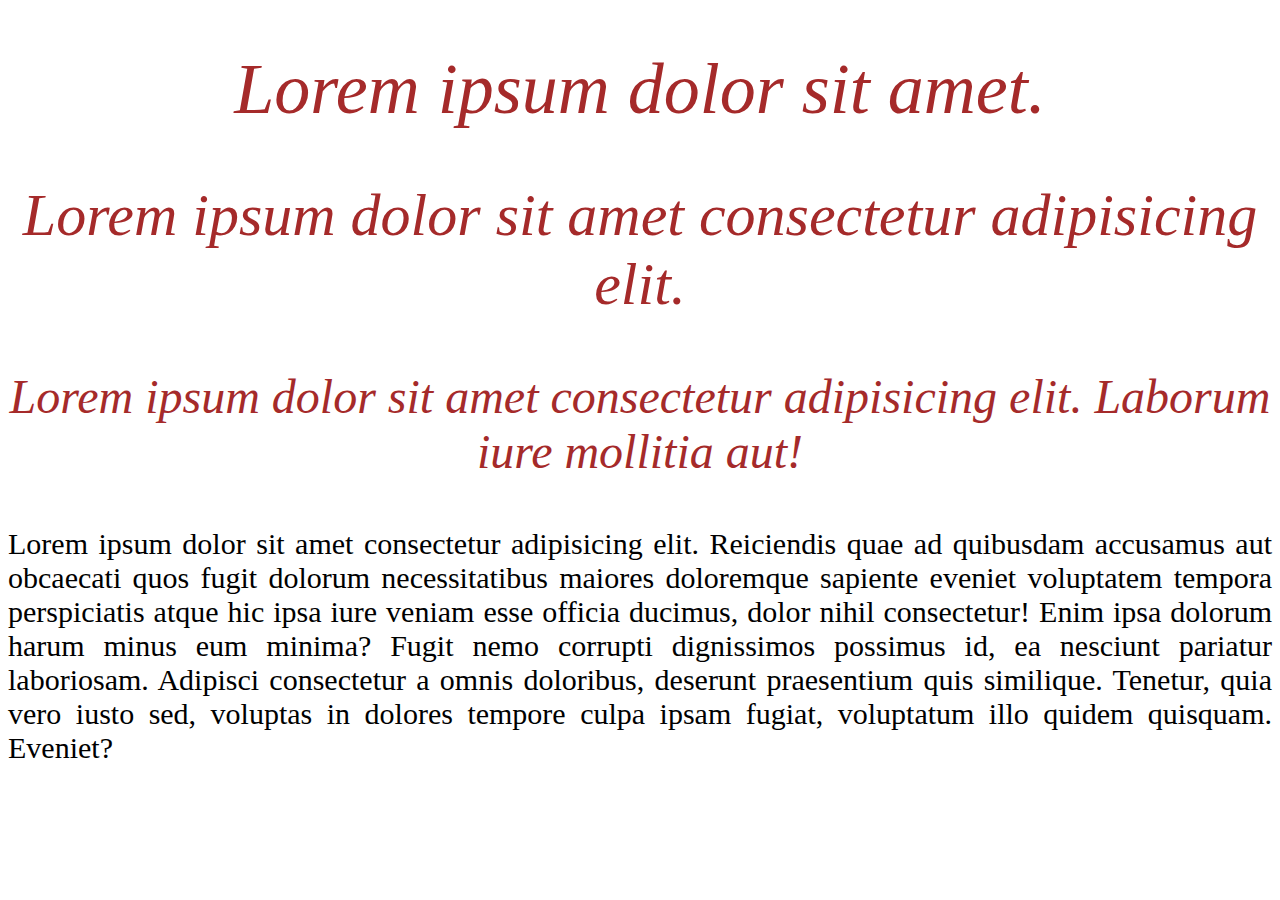
<file: aula_02_3006/textos/index.html>
<!DOCTYPE html>
<html lang="pt-BR">
<head>
    <meta charset="UTF-8">
    <meta name="viewport" content="width=device-width, initial-scale=1.0">
    <title>Document</title>
    <link rel="stylesheet" href="css/styles.css">
</head>
<body>
    <div class="container">
        <h1>Lorem ipsum dolor sit amet.</h1>
        <h2>Lorem ipsum dolor sit amet consectetur adipisicing elit.</h2>
        <h3>
            Lorem ipsum dolor sit amet consectetur adipisicing elit. Laborum iure
            mollitia aut!
        </h3>
        <p>
            Lorem ipsum dolor sit amet consectetur adipisicing elit. Reiciendis quae
            ad quibusdam accusamus aut obcaecati quos fugit dolorum necessitatibus
            maiores doloremque sapiente eveniet voluptatem tempora perspiciatis
            atque hic ipsa iure veniam esse officia ducimus, dolor nihil
            consectetur! Enim ipsa dolorum harum minus eum minima? Fugit nemo
            corrupti dignissimos possimus id, ea nesciunt pariatur laboriosam.
            Adipisci consectetur a omnis doloribus, deserunt praesentium quis
            similique. Tenetur, quia vero iusto sed, voluptas in dolores tempore
            culpa ipsam fugiat, voluptatum illo quidem quisquam. Eveniet?
        </p>
    </div>
</body>
</html>
</file>
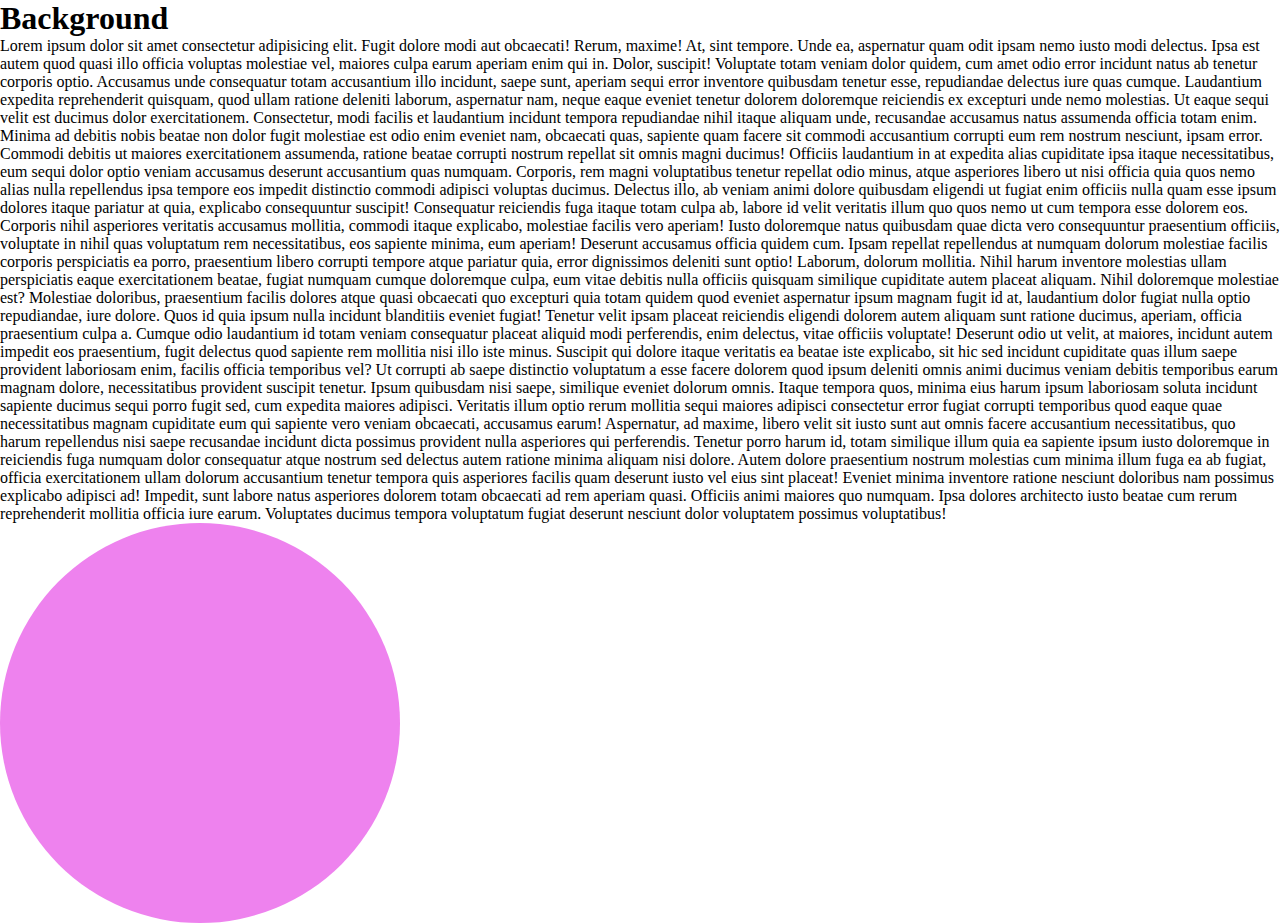
<file: aula_03_0307/background/index.html>
<!DOCTYPE html>
<html lang="en">
<head>
    <meta charset="UTF-8">
    <meta name="viewport" content="width=device-width, initial-scale=1.0">
    <link rel="stylesheet" href="css/styles.css">
    <title>Background</title>
</head>
<body>
    <h1>Background</h1>

    <p>
        Lorem ipsum dolor sit amet consectetur adipisicing elit. Fugit dolore modi aut obcaecati! Rerum, maxime! At, sint tempore. Unde ea, aspernatur quam odit ipsam nemo iusto modi delectus. Ipsa est autem quod quasi illo officia voluptas molestiae vel, maiores culpa earum aperiam enim qui in. Dolor, suscipit! Voluptate totam veniam dolor quidem, cum amet odio error incidunt natus ab tenetur corporis optio. Accusamus unde consequatur totam accusantium illo incidunt, saepe sunt, aperiam sequi error inventore quibusdam tenetur esse, repudiandae delectus iure quas cumque. Laudantium expedita reprehenderit quisquam, quod ullam ratione deleniti laborum, aspernatur nam, neque eaque eveniet tenetur dolorem doloremque reiciendis ex excepturi unde nemo molestias. Ut eaque sequi velit est ducimus dolor exercitationem. Consectetur, modi facilis et laudantium incidunt tempora repudiandae nihil itaque aliquam unde, recusandae accusamus natus assumenda officia totam enim. Minima ad debitis nobis beatae non dolor fugit molestiae est odio enim eveniet nam, obcaecati quas, sapiente quam facere sit commodi accusantium corrupti eum rem nostrum nesciunt, ipsam error. Commodi debitis ut maiores exercitationem assumenda, ratione beatae corrupti nostrum repellat sit omnis magni ducimus! Officiis laudantium in at expedita alias cupiditate ipsa itaque necessitatibus, eum sequi dolor optio veniam accusamus deserunt accusantium quas numquam. Corporis, rem magni voluptatibus tenetur repellat odio minus, atque asperiores libero ut nisi officia quia quos nemo alias nulla repellendus ipsa tempore eos impedit distinctio commodi adipisci voluptas ducimus. Delectus illo, ab veniam animi dolore quibusdam eligendi ut fugiat enim officiis nulla quam esse ipsum dolores itaque pariatur at quia, explicabo consequuntur suscipit! Consequatur reiciendis fuga itaque totam culpa ab, labore id velit veritatis illum quo quos nemo ut cum tempora esse dolorem eos. Corporis nihil asperiores veritatis accusamus mollitia, commodi itaque explicabo, molestiae facilis vero aperiam! Iusto doloremque natus quibusdam quae dicta vero consequuntur praesentium officiis, voluptate in nihil quas voluptatum rem necessitatibus, eos sapiente minima, eum aperiam! Deserunt accusamus officia quidem cum. Ipsam repellat repellendus at numquam dolorum molestiae facilis corporis perspiciatis ea porro, praesentium libero corrupti tempore atque pariatur quia, error dignissimos deleniti sunt optio! Laborum, dolorum mollitia. Nihil harum inventore molestias ullam perspiciatis eaque exercitationem beatae, fugiat numquam cumque doloremque culpa, eum vitae debitis nulla officiis quisquam similique cupiditate autem placeat aliquam. Nihil doloremque molestiae est? Molestiae doloribus, praesentium facilis dolores atque quasi obcaecati quo excepturi quia totam quidem quod eveniet aspernatur ipsum magnam fugit id at, laudantium dolor fugiat nulla optio repudiandae, iure dolore. Quos id quia ipsum nulla incidunt blanditiis eveniet fugiat! Tenetur velit ipsam placeat reiciendis eligendi dolorem autem aliquam sunt ratione ducimus, aperiam, officia praesentium culpa a. Cumque odio laudantium id totam veniam consequatur placeat aliquid modi perferendis, enim delectus, vitae officiis voluptate! Deserunt odio ut velit, at maiores, incidunt autem impedit eos praesentium, fugit delectus quod sapiente rem mollitia nisi illo iste minus. Suscipit qui dolore itaque veritatis ea beatae iste explicabo, sit hic sed incidunt cupiditate quas illum saepe provident laboriosam enim, facilis officia temporibus vel? Ut corrupti ab saepe distinctio voluptatum a esse facere dolorem quod ipsum deleniti omnis animi ducimus veniam debitis temporibus earum magnam dolore, necessitatibus provident suscipit tenetur. Ipsum quibusdam nisi saepe, similique eveniet dolorum omnis. Itaque tempora quos, minima eius harum ipsum laboriosam soluta incidunt sapiente ducimus sequi porro fugit sed, cum expedita maiores adipisci. Veritatis illum optio rerum mollitia sequi maiores adipisci consectetur error fugiat corrupti temporibus quod eaque quae necessitatibus magnam cupiditate eum qui sapiente vero veniam obcaecati, accusamus earum! Aspernatur, ad maxime, libero velit sit iusto sunt aut omnis facere accusantium necessitatibus, quo harum repellendus nisi saepe recusandae incidunt dicta possimus provident nulla asperiores qui perferendis. Tenetur porro harum id, totam similique illum quia ea sapiente ipsum iusto doloremque in reiciendis fuga numquam dolor consequatur atque nostrum sed delectus autem ratione minima aliquam nisi dolore. Autem dolore praesentium nostrum molestias cum minima illum fuga ea ab fugiat, officia exercitationem ullam dolorum accusantium tenetur tempora quis asperiores facilis quam deserunt iusto vel eius sint placeat! Eveniet minima inventore ratione nesciunt doloribus nam possimus explicabo adipisci ad! Impedit, sunt labore natus asperiores dolorem totam obcaecati ad rem aperiam quasi. Officiis animi maiores quo numquam. Ipsa dolores architecto iusto beatae cum rerum reprehenderit mollitia officia iure earum. Voluptates ducimus tempora voluptatum fugiat deserunt nesciunt dolor voluptatem possimus voluptatibus!
    </p>

    <div class="card">
        
    </div>

</body>
</html>
</file>
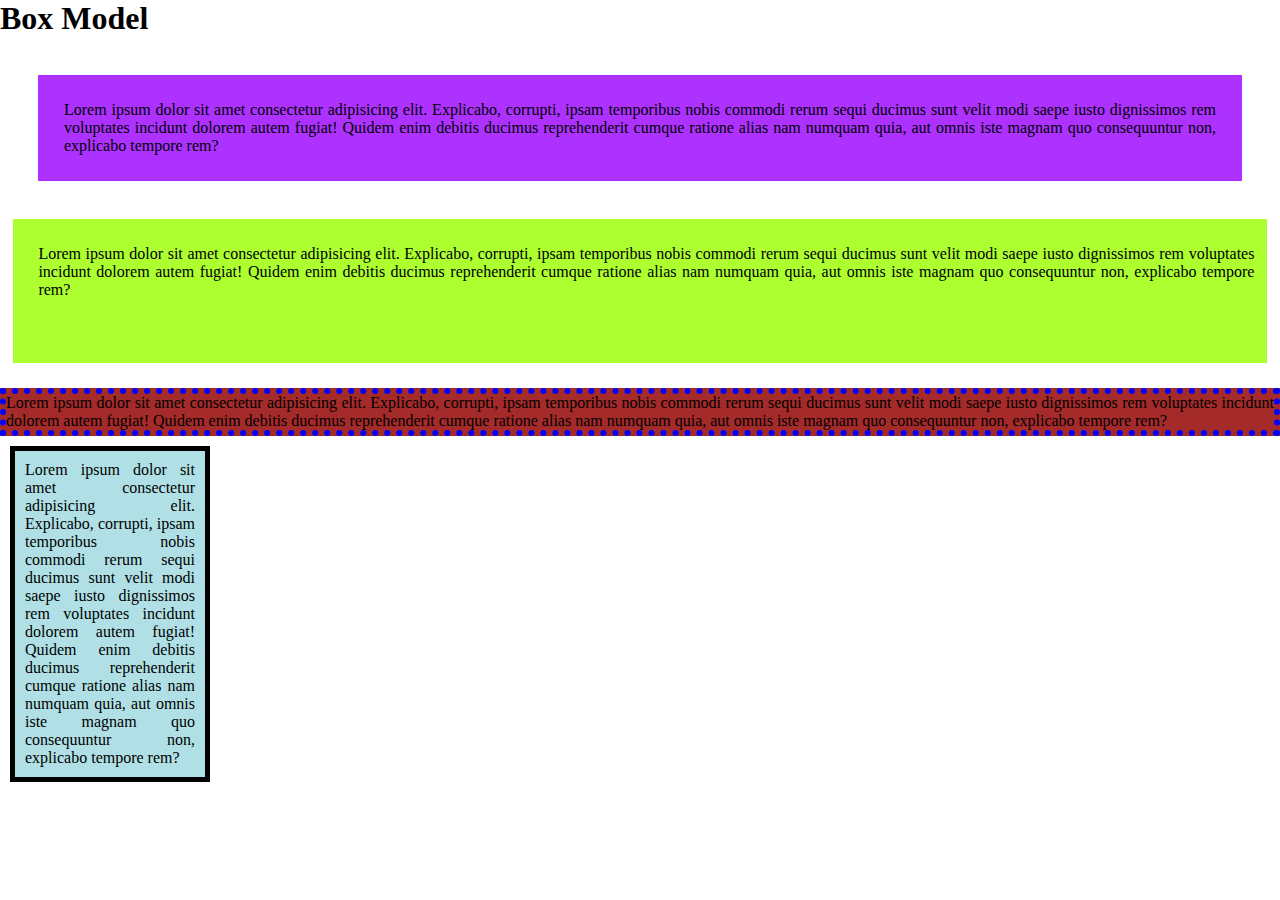
<file: aula_03_0307/box-model/index.html>
<!DOCTYPE html>
<html lang="en">
<head>
    <meta charset="UTF-8">
    <meta name="viewport" content="width=device-width, initial-scale=1.0">
    <link rel="stylesheet" href="css/styles.css">
    <title>Box Model</title>
</head>
<body>
    <h1>Box Model</h1>
    <div class="box1">
        Lorem ipsum dolor sit amet consectetur adipisicing elit. Explicabo, corrupti, ipsam temporibus nobis commodi rerum sequi ducimus sunt velit modi saepe iusto dignissimos rem voluptates incidunt dolorem autem fugiat! Quidem enim debitis ducimus reprehenderit cumque ratione alias nam numquam quia, aut omnis iste magnam quo consequuntur non, explicabo tempore rem?
    </div>
    <div class="box2">
        Lorem ipsum dolor sit amet consectetur adipisicing elit. Explicabo, corrupti, ipsam temporibus nobis commodi rerum sequi ducimus sunt velit modi saepe iusto dignissimos rem voluptates incidunt dolorem autem fugiat! Quidem enim debitis ducimus reprehenderit cumque ratione alias nam numquam quia, aut omnis iste magnam quo consequuntur non, explicabo tempore rem?
    </div>
    <div class="box3">
        Lorem ipsum dolor sit amet consectetur adipisicing elit. Explicabo, corrupti, ipsam temporibus nobis commodi rerum sequi ducimus sunt velit modi saepe iusto dignissimos rem voluptates incidunt dolorem autem fugiat! Quidem enim debitis ducimus reprehenderit cumque ratione alias nam numquam quia, aut omnis iste magnam quo consequuntur non, explicabo tempore rem?
    </div>
    <div class="box4">
        Lorem ipsum dolor sit amet consectetur adipisicing elit. Explicabo, corrupti, ipsam temporibus nobis commodi rerum sequi ducimus sunt velit modi saepe iusto dignissimos rem voluptates incidunt dolorem autem fugiat! Quidem enim debitis ducimus reprehenderit cumque ratione alias nam numquam quia, aut omnis iste magnam quo consequuntur non, explicabo tempore rem?
    </div>
</body>
</html>
</file>
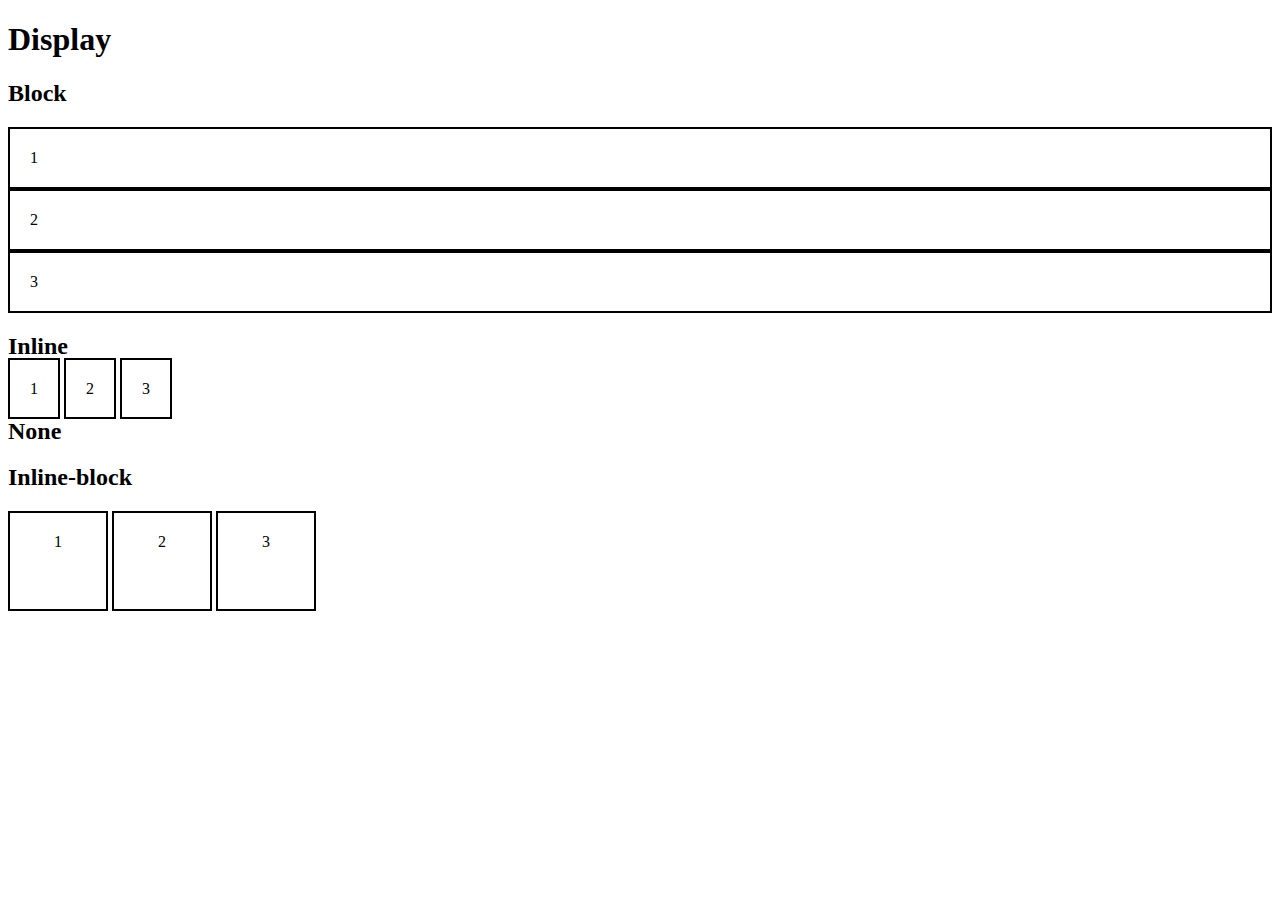
<file: aula_03_0307/exibicao/index.html>
<!DOCTYPE html>
<html lang="en">
<head>
    <meta charset="UTF-8">
    <meta name="viewport" content="width=device-width, initial-scale=1.0">
    <link rel="stylesheet" href="css/styles.css">
    <title>Exibição</title>
</head>
<body>
    <h1>Display</h1>

    <h2>Block</h2>
    <div class="box block">1</div>
    <div class="box block">2</div>
    <div class="box block">3</div>

    <h2>Inline</h2>
    <div class="box inline">1</div>
    <div class="box inline">2</div>
    <div class="box inline">3</div>

    <h2>None</h2>
    <div class="box none">1</div>
    <div class="box none">2</div>
    <div class="box none">3</div>

    <h2>Inline-block</h2>
    <div class="box inline-block">1</div>
    <div class="box inline-block">2</div>
    <div class="box inline-block">3</div>
</body>
</html>
</file>
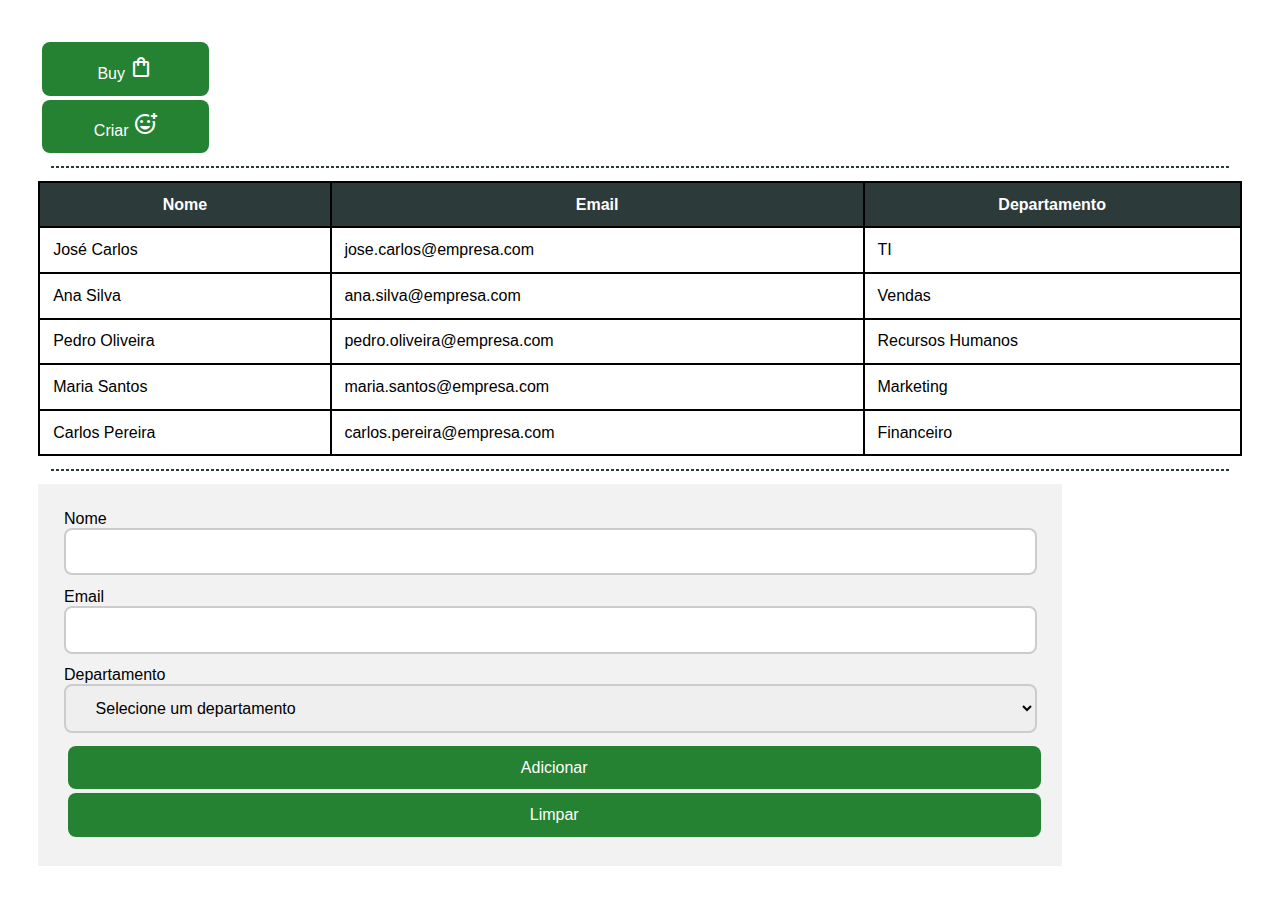
<file: aula_04_0407/customizacao/index.html>
<!DOCTYPE html>
<html lang="en">
    <head>
        <meta charset="UTF-8" />
        <meta name="viewport" content="width=device-width, initial-scale=1.0" />
        <link rel="stylesheet" href="css/styles.css" />
        <link
            rel="stylesheet"
            href="https://fonts.googleapis.com/css2?family=Material+Symbols+Outlined:opsz,wght,FILL,GRAD@48,400,0,0"
        />
        <title>Elementos Customizados</title>
    </head>
    <body>
        <button class="btn">
            Buy <span class="material-symbols-outlined">shopping_bag</span>
        </button>

        <button class="btn sec">
            Criar <span class="material-symbols-outlined"> add_reaction </span>
        </button>
        <hr />

        <table class="tabela">
            <thead>
                <tr>
                    <th>Nome</th>
                    <th>Email</th>
                    <th>Departamento</th>
                </tr>
            </thead>
            <tbody>
                <tr>
                    <td>José Carlos</td>
                    <td>jose.carlos@empresa.com</td>
                    <td>TI</td>
                </tr>
                <tr>
                    <td>Ana Silva</td>
                    <td>ana.silva@empresa.com</td>
                    <td>Vendas</td>
                </tr>
                <tr>
                    <td>Pedro Oliveira</td>
                    <td>pedro.oliveira@empresa.com</td>
                    <td>Recursos Humanos</td>
                </tr>
                <tr>
                    <td>Maria Santos</td>
                    <td>maria.santos@empresa.com</td>
                    <td>Marketing</td>
                </tr>
                <tr>
                    <td>Carlos Pereira</td>
                    <td>carlos.pereira@empresa.com</td>
                    <td>Financeiro</td>
                </tr>
            </tbody>
        </table>

        <hr />

        <form class="formulario">
            <div class="grupo">
                <label for="campo_nome">Nome</label>
                <input id="campo_nome" type="text" name="nome" required />
            </div>
            <div class="grupo">
                <label for="campo_email">Email</label>
                <input id="campo_email" type="email" name="email" required />
            </div>
            <div class="grupo">
                <label>Departamento</label>
                <select id="campo_dep" required>
                    <option disabled selected value="">
                        Selecione um departamento
                    </option>
                    <option value="TI">TI</option>
                    <option value="Vendas">Vendas</option>
                    <option value="Recursos Humanos">Recursos Humanos</option>
                    <option value="Marketing">Marketing</option>
                    <option value="Financeiro">Financeiro</option>
                </select>
            </div>
            <button class="btn">Adicionar</button>
            <button class="btn sec" type="reset">Limpar</button>
        </form>
    </body>
</html>
</file>
<file: aula_02_3006/textos/css/styles.css>
.container h1,
.container h2,
.container h3{
    /* left, center, right, justify */
    text-align: center;
    font-style: italic;
    font-weight: 100;
    color: brown;
}

.container h1{
    font-size: 3rem; /* fontsize html(padrão 16px) 3rem = 48px */
}

.container h2{
    font-size: 2.5rem; /* fontsize html(padrão 16px) 2.5rem = 40px */
}

.container h3{
    font-size: 2rem; /* fontsize html(padrão 16px) 2rem = 32px */
}

.container p{
    text-align: justify;
    font-size: 1.25rem; /* fontsize html(padrão 16px) x 1.25rem = 20px */
}

/* elemento raiz */
html{
    font-size: 24px;
}
</file>
<file: aula_03_0307/background/css/styles.css>
*{
    box-sizing: border-box;
    margin: 0;
}

body{
    /* background-color: black; */
    background-image: url("https://soulcode.com/assets/images/logo/light-logo.png");
    /* no-repeat repeat-x repeat y  */
    background-repeat: no-repeat;
    /* bottom right top left center */
    background-position: center;
    background-attachment: fixed;
    background-size: 90vw;
}

.card{
    width: 400px;
    height: 400px;
    background-color: violet;
    border-radius: 50%;
    background-image: url("https://media.tenor.com/dOJkaBAci1gAAAAC/mfw-fallen.gif");
    background-repeat: no-repeat;
    background-position: center;
    background-size: contain;
}
</file>
<file: aula_03_0307/box-model/css/styles.css>
/*
    Box Model = podemos configurar a aparência da caixa dos elementos
    padding = preenchimento
    amrgin = espaçamento externo
    border = contorno
*/

.box1{
    background-color: rgb(173, 50, 255);
    text-align: justify;
    padding: 2vw;   /* preenchimento em todos os lados */
    margin: 3vw;    /* margem externa em todos os lados */
    
}

.box2{
    background-color: greenyellow;
    text-align: justify;
    /* TOP RIGHT BOTTOM LEFT = sentido horário */
    padding: 2vw 1vw 5vw 2vw;   /* preenchimento lado por lado */
    /* margin: 3vw 1vw 1vw 1vw;    /* margem externa em todos os lados */
    /* Alinhamento vertigal(TOP-BOT) / horizontal(L-R) */
    margin: 2vw 1vw;
}

.box3{
    background-color: brown;
    text-align: justify;
    /* SOLID, DASHED, DOTTED */
    /* https://www.w3schools.com/css/css_border.asp */
    border: 0.5vw dotted blue;
}

.box4{
    background-color: powderblue;
    text-align: justify;
    margin: 10px;
    padding: 10px;
    border: 5px solid black;
    width: 200px;
     /* define o tanto de tamano que a DIV tem, contando padding, border, width e conteúdo */
    box-sizing: border-box;
}

/* Seletor universal, serve para todos os elementos da página*/
*{
    box-sizing: border-box;
    margin: 0;
}
</file>
<file: aula_03_0307/exibicao/css/styles.css>
*{
    box-sizing: border-box;
}

/* 
    Display:
        display: block -> ocupa toda a largura, quebra linha no final
        display: inline -> ocupa apenas uma linha, colocando lado a lado
        display: none -> elemento não será exibido
        display: inline-block -> permite que um elemento ocupe apenas a largura do conteúdo, combinando características de elementos 'inline' e 'block'.
*/
.box{
    padding: 20px;
    border: 2px solid black;
}

.block{
    display: block;
}

.inline{
    display: inline;
}

.none{
    display: none;
}

.inline-block{
    display: inline-block;
    width: 100px;
    height: 100px;
    text-align: center;
}
</file>
<file: aula_04_0407/customizacao/css/styles.css>
*{
    box-sizing: border-box;
    margin: 0;
    padding: 0;
}

html{
    font-family: Arial, sans-serif;
    /* criar dentro do elemento raiz */
    --cor-primaria: #248232;
    --cor-secundaria: #2d3a3a;
}

body{
    padding: 3vw;
}

.btn{
    border: 0;
    display: block;
    /* Referencia a variavel definida na raiz */
    background-color: var(--cor-primaria);
    color: white;
    margin: 0.3vw;
    padding: 1vw;
    border-radius: 8px;
    font-size: 1rem;
    width: 13vw;
    justify-content: center;
    align-items: center;
}

.btn:hover{
    background-color: var(--cor-secundaria);
}

hr{
    border: 0.2vh dashed var(--cor-secundaria);
    margin: 1vw;
}

.tabela{
    /* background-color: red; */
    width: 100%;
    border-collapse: collapse ;
}

.tabela td,
.tabela th{
    border: 0.2vw solid black;
    padding: 1vw;
}

.tabela th{
    background-color: var(--cor-secundaria);
    color: white;
}

.formulario{
    padding: 2vw;
    background-color: #f2f2f2;
    width: 80vw;
}

.formulario input,
.formulario select{
    width: 100%;
    border: 0.2vw solid #ccc;
    padding: 1vw 2vw;
    border-radius: 8px;
    font-size: 1rem;
}

.formulario .btn{
    width: 100%;
}

.grupo{
    margin-bottom: 1vw;
}
</file>
